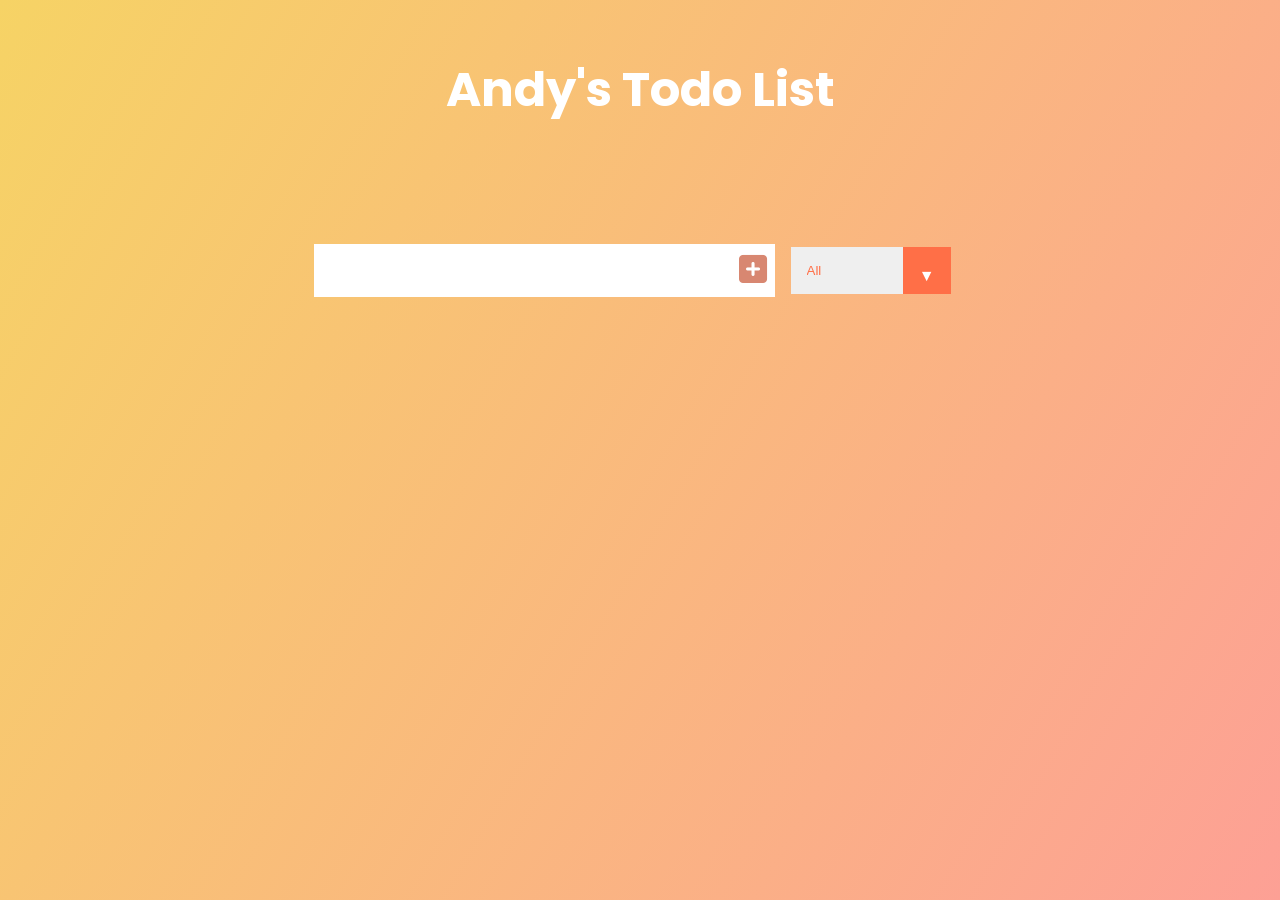
<file: index.html>
<!DOCTYPE html>
<html lang="en">

<head>
  <meta charset="UTF-8">
  <meta http-equiv="X-UA-Compatible" content="IE=edge">
  <meta name="viewport" content="width=device-width, initial-scale=1.0">
  <link rel="preconnect" href="https://fonts.googleapis.com">
  <link rel="preconnect" href="https://fonts.gstatic.com" crossorigin>
  <link href="https://fonts.googleapis.com/css2?family=Poppins:wght@100&display=swap" rel="stylesheet">
  <link rel="stylesheet" href="https://cdnjs.cloudflare.com/ajax/libs/font-awesome/6.1.1/css/all.min.css"
    integrity="sha512-KfkfwYDsLkIlwQp6LFnl8zNdLGxu9YAA1QvwINks4PhcElQSvqcyVLLD9aMhXd13uQjoXtEKNosOWaZqXgel0g=="
    crossorigin="anonymous" referrerpolicy="no-referrer" />
  <link rel="stylesheet" href="style.css">
  <title>Todo List</title>
</head>

<body>

    <header>
      <h1>Andy's Todo List</h1>
    </header>
    <form>
      <input type="text" class="todo-input">
      <button class="todo-button" type="submit">
        <i class="fa fa-plus-square"></i>
      </button>
      <div class="select">
        <select name="todos" class="filter-todo">
          <option value="all">All</option>
          <option value="completed">Completed</option>
          <option value="uncompleted">Uncompleted</option>
        </select>
      </div>
    </form>
    <div class="todo-container">
      <ul class="todo-list"></ul>
    </div>

  <script src="app.js"></script>
</body>

</html>
</file>
<file: style.css>
* {
  margin: 0;
  padding: 0;
  box-sizing: border-box;
}

body {
  background-image: linear-gradient(120deg, #f6d365, #fda095);
  color: white;
  font-family: "Poppins", sans-serif;
  min-height: 100vh;
}
header {
  font-size: 1.5rem;
}

header,
form {
  min-height: 20vh;
  display: flex;
  justify-content: center;
  align-items: center;
}

form input,
form button {
  padding: 0.5rem;
  font-size: 2rem;
  border: none;
  background: white;
}

form button {
  color: #d88771;
  background: white;
  cursor: pointer;
  transition: all 0.3s ease;
}

form button:hover {
  background: #d88771;
  color: white;
}
.todo-container {
  display: flex;
  justify-content: center;
  align-items: center;
}
.todo-list {
  min-width: 30%;
  list-style: none;
}
.todo {
  margin: 0.5rem;
  background: white;
  color: black;
  font-size: 1.5rem;
  display: flex;
  justify-content: space-between;
  align-items: center;
  transition: all 0.5s ease;
}

.todo li {
  flex: 1;
}
.trash-btn,
.complete-btn {
  background: #ff6f47;
  color: white;
  border: none;
  padding: 1rem;
  cursor: pointer;
  font-size: 1rem;
}

.complete-btn {
  background: green;
}

.todo-item {
  padding: 0 rem 0.5rem;
}

.fa-trash,
.fa-check {
  pointer-events: none;
}
.completed {
  text-decoration: line-through;
  opacity: 0.5;
}
.fall {
  transform: translateY(8rem) rotateZ(20deg);
  opacity: 0;
}

select {
  -webkit-appearance: none;
  -moz-appearance: none;
  appearance: none;
  outline: none;
  border: none;
}
.select {
  margin: 1rem;
  position: relative;
  overflow: hidden;
}
select {
  color: #ff6f47;
  width: 10rem;
  cursor: pointer;
  padding: 1rem;
}
.select::after {
  content: "\25BC";
  position: absolute;
  background: #ff6f47;
  top: 0;
  right: 0;
  padding: 1rem;
  pointer-events: none;
  transition: all 0.5rem ease;
}
.select:hover::after {
  background: white;
  color: #ff6f47;
}
</file>
